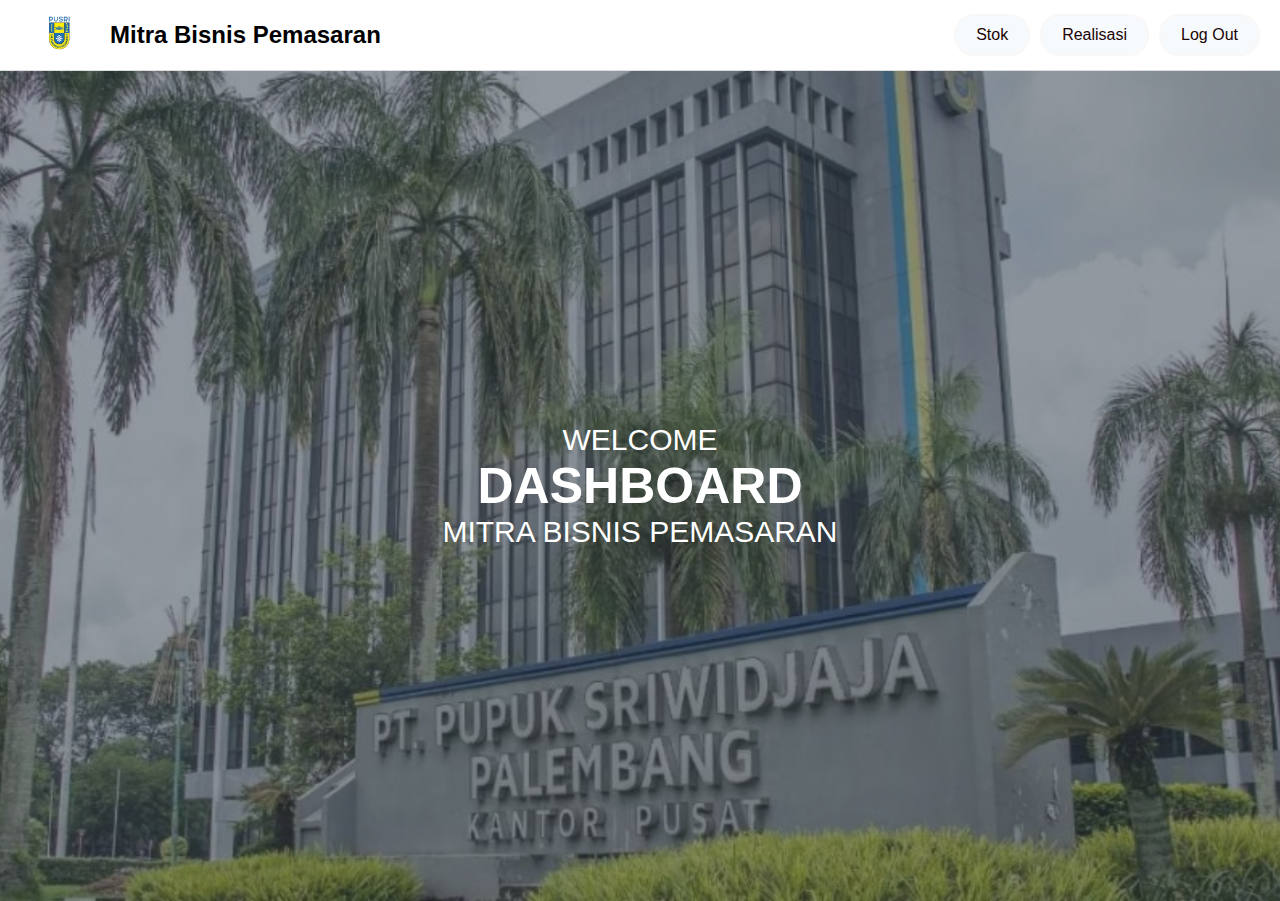
<file: Web KP/index.html>
<!DOCTYPE html>
<html lang="en">
<head>
    <meta charset="UTF-8">
    <meta name="viewport" content="width=device-width, initial-scale=1.0">
    <title>Mitra Bisnis Pemasaran Dashboard</title>
    <link rel="stylesheet" href="Dasboard.css">
</head>
<body>
    <div class="header">
        <div class="logo-container">
            <img src="Logo.png" alt="Pusri Logo" class="logo">
            <span class="header-title">Mitra Bisnis Pemasaran</span>
        </div>
        <div class="nav-buttons">
            <div class="dropdown">
                <button class="dropbtn">Stok</button>
                <div class="dropdown-content">
                    <a href="Duapuluh.html">Sumbangsel</a>
                    <a href="Duasatu.html">SumbaRiau</a>
                    <a href="Duadua.html">Jateng</a>
                </div>
            </div>
            <a href="Realisasi1.html"><button>Realisasi</button></a>
            <a href="Login.html"><button>Log Out</button></a>
        </div>
    </div>
    <div class="main">
        <div>
            <p>WELCOME</p>
            <h1>DASHBOARD</h1>
            <p>MITRA BISNIS PEMASARAN</p>
        </div>
    </div>
</body>
</html>
</file>
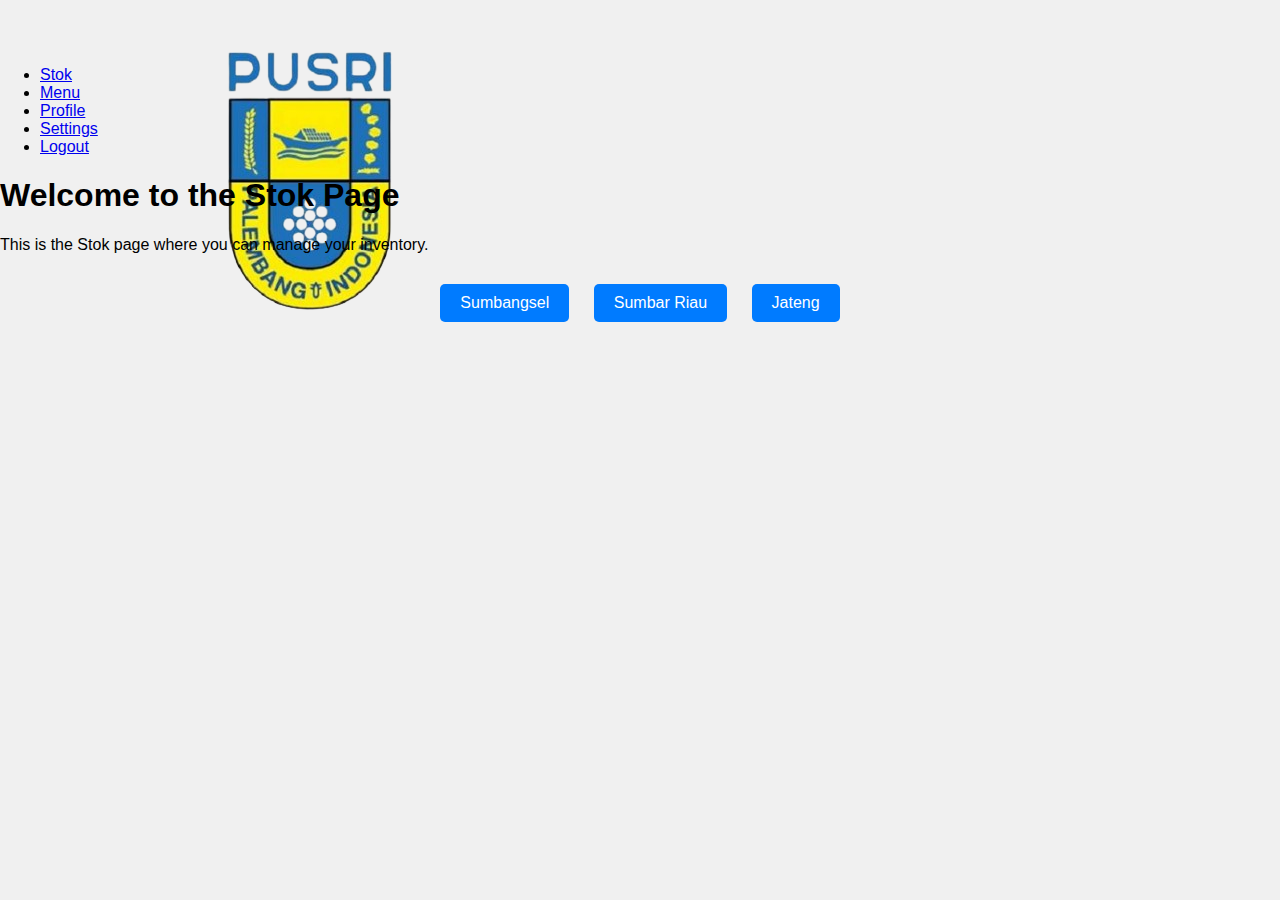
<file: Web KP/stok.html>
<!DOCTYPE html>
<html lang="en">
<head>
    <meta charset="UTF-8">
    <meta name="viewport" content="width=device-width, initial-scale=1.0">
    <title>Stok</title>
    <link rel="stylesheet" href="Dasboard.css">
    <link rel="stylesheet" href="stok.css">
</head>
<body>
    <div class="background">
        <div class="overlay"></div>
        <nav>
            <div class="logo">
                <img src="Logo.png" alt="Logo">
            </div>
            <ul>
                <li><a href="stok.html">Stok</a></li>
                <li><a href="index.html#menu">Menu</a></li>
                <li><a href="index.html#profile">Profile</a></li>
                <li><a href="index.html#settings">Settings</a></li>
                <li><a href="index.html#logout">Logout</a></li>
            </ul>
        </nav>
        <div class="content">
            <h1>Welcome to the Stok Page</h1>
            <p>This is the Stok page where you can manage your inventory.</p>
            <div class="year-buttons">
                <button onclick="window.location.href='Duapuluh.html'">Sumbangsel</button>
                <button onclick="window.location.href='Duasatu.html'">Sumbar Riau</button>
                <button onclick="window.location.href='Duadua.html'">Jateng</button>
            </div>
        </div>
    </div>
</body>
</html>
</file>
<file: Web KP/Dasboard.css>
body {
    margin: 0;
    font-family: Arial, sans-serif;
    background-color: #f0f0f0;
}

.header {
    display: flex;
    justify-content: space-between;
    align-items: center;
    padding: 10px 20px;
    background-color: white;
    border-bottom: 1px solid #ddd;
}

.logo-container {
    display: flex;
    align-items: center;
}

.logo {
    height: 50px;
    margin-right: 10px;
}

.header-title {
    font-size: 24px;
    font-weight: bold;
}

.nav-buttons {
    display: flex;
    gap: 10px;
    position: relative;
}

.nav-buttons a {
    text-decoration: none;
}

.nav-buttons button {
    padding: 10px 20px;
    border: 2px solid rgb(250, 247, 247);
    border-radius: 20px;
    background-color: #f7fafd;
    color: rgb(32, 3, 3);
    font-size: 16px;
    cursor: pointer;
    transition: all 0.3s;
}

.nav-buttons button:hover {
    background-color: #0056b3;
    transform: scale(1.05);
}

.dropdown {
    position: relative;
    display: inline-block;
}

.dropdown-content {
    display: none;
    position: absolute;
    background-color: white;
    min-width: 160px;
    box-shadow: 0px 8px 16px 0px rgba(0,0,0,0.2);
    z-index: 1;
    border-radius: 10px;
    overflow: hidden;
}

.dropdown-content a {
    color: black;
    padding: 12px 16px;
    text-decoration: none;
    display: block;
    transition: background-color 0.3s;
}

.dropdown-content a:hover {
    background-color: #f1f1f1;
}

.dropdown:hover .dropdown-content {
    display: block;
}

.main {
    display: flex;
    justify-content: center;
    align-items: center;
    height: calc(100vh - 70px);
    background-image: url('Pusri.png');
    background-size: cover;
    background-position: center;
    text-align: center;
    color: white; 
}

.main h1 {
    font-size: 50px;
    margin: 0;
}

.main p {
    font-size: 30px;
    margin: 0;
}
</file>
<file: Web KP/stok.css>
/* stok.css */
.table-container {
    margin-top: 100px;
    max-width: 90%;
    margin-left: auto;
    margin-right: auto;
}

table {
    width: 100%;
    border-collapse: collapse;
    margin-top: 20px;
}

table th, table td {
    border: 1px solid #ddd;
    padding: 8px;
    text-align: left;
}

table th {
    background-color: #f2f2f2;
}

table tbody tr:nth-child(even) {
    background-color: #f2f2f2;
}

table tbody tr:hover {
    background-color: #ddd;
}

input[type=file] {
    margin-bottom: 20px;
}

.year-buttons {
    margin-top: 20px;
    text-align: center;
}

.year-buttons button {
    margin: 10px;
    padding: 10px 20px;
    font-size: 1em;
    background-color: #007BFF;
    color: #fff;
    border: none;
    cursor: pointer;
    border-radius: 5px;
}

.year-buttons button:hover {
    background-color: #0056b3;
}
</file>
